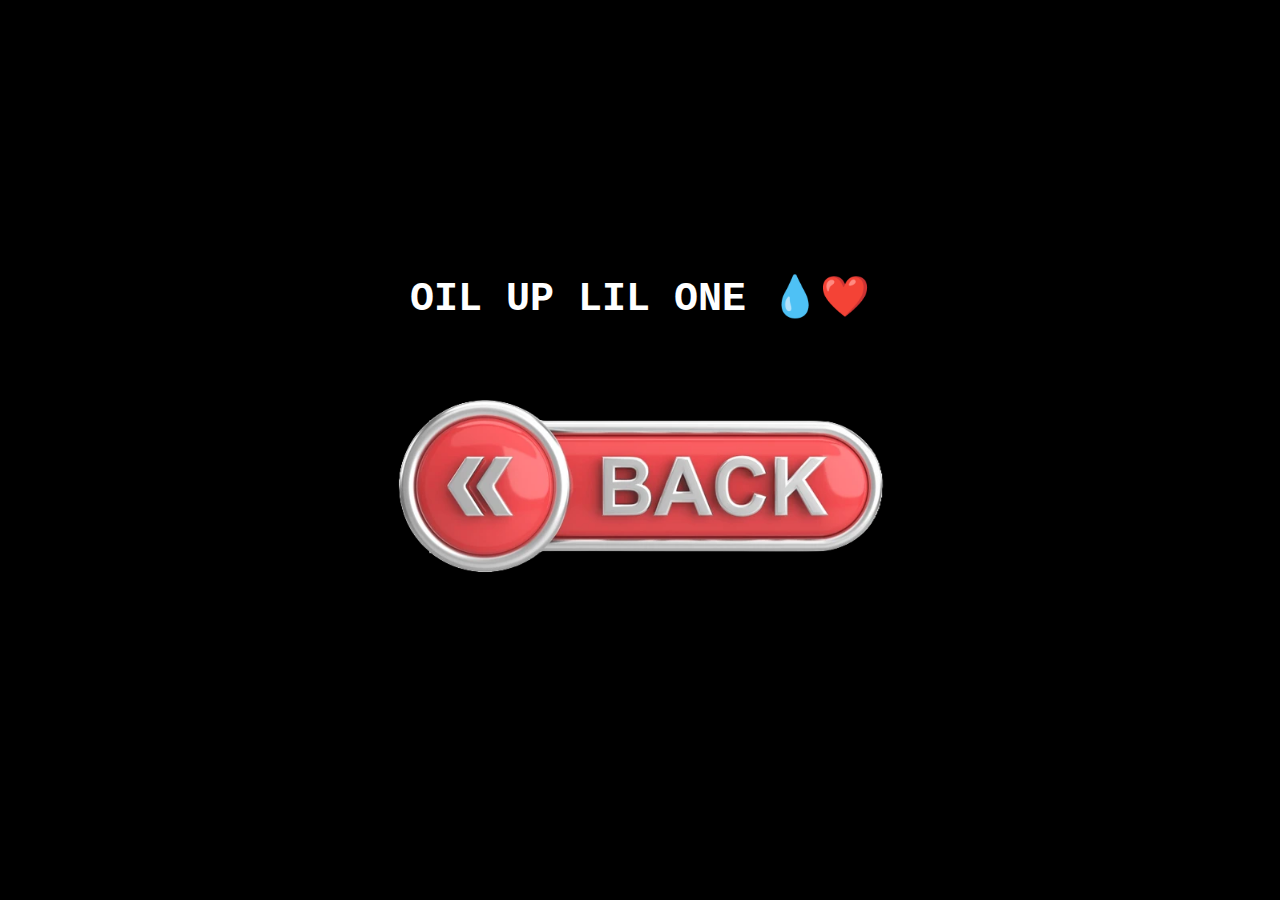
<file: Hidden.html>
<!DOCTYPE html>
<html lang="en">
<head>
<meta charset="UTF-8">
<meta name="viewport" content="width=device-width, initial-scale=1.0">        
<title>SYG Một</title>
<link rel="icon" href="Pictures/LOGO_Title.jpg" type="image/gif/png">
<script src="js/title.js"></script>
</head>

    <style>
        body {
            background-color: black;
            font-family: Comic Sans MS, cursive;
            margin: 0;
            padding: 0;
            overflow: hidden;
            -webkit-user-select: none;
            -moz-user-select: none;
            -ms-user-select: none;
            user-select: none;
        }

        .content {
            position: absolute;
            top: 50%;
            left: 50%;
            transform: translate(-50%, -50%);
            text-align: center;
        }

        p {
            font-family: 'Courier New', Courier, monospace;
            font-size: 40px;
            font-weight: 900;
            color:  white;
            margin: 0; /* Add this to remove default margin */
        }

        .button-container {
            margin-top: 20px; /* Add margin-top to create space between <p> and button */
        }

        .Back-Button {
            display: inline-block;
            border: none;
            color: white;
            padding: 20px 40px;
            text-align: center;
            text-decoration: none;
            display: inline-block;
            font-size: 30px;
            margin-top: 20px; /* Add margin-top to create space between button and content */
        }

        .Back-Button img {
            width: 500px; /* Set the width of the image */
            vertical-align: middle; /* Align the image vertically */
        }
    </style>
<body>


    <div class="content">
        <p>OIL UP LIL ONE 💧❤️</p>


        <div class="button-container">
            <a href="Hidden2.html" class="Back-Button" target="_blank" draggable="false">
                <img src="Pictures/Back.png" alt="Go Back">
            </a>
        </div>
    </div>


</body>
</html>
</file>
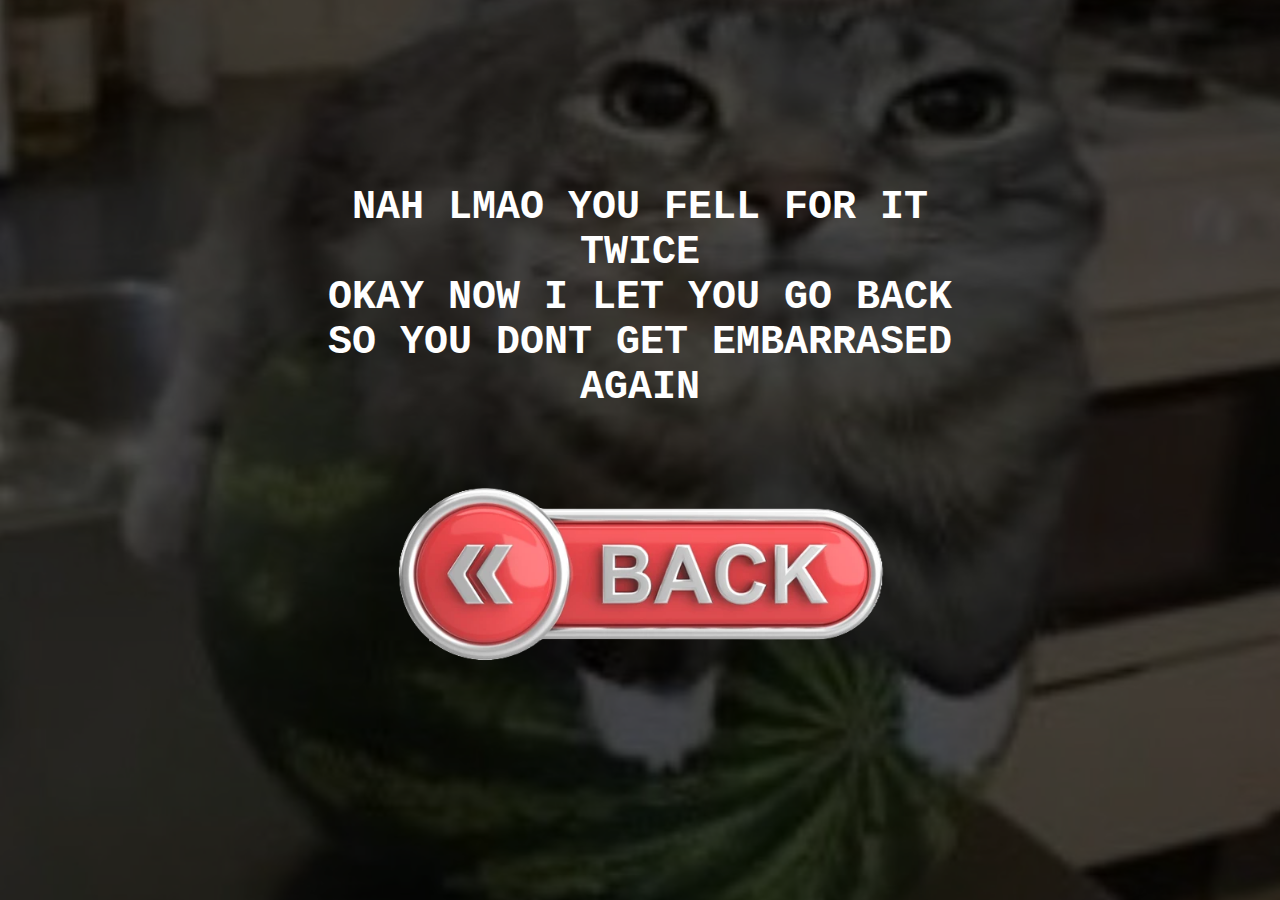
<file: Hidden2.html>
<!DOCTYPE html>
<html lang="en">
<head>
<meta charset="UTF-8">
<meta name="viewport" content="width=device-width, initial-scale=1.0">        
<title>SYG Một</title>
<link rel="icon" href="Pictures/LOGO_Title.jpg" type="image/gif/png">
<script src="js/title.js"></script>
</head>

    <style>
        body {
            background-color: black;
            font-family: Comic Sans MS, cursive;
            margin: 0;
            padding: 0;
            overflow: hidden;
            -webkit-user-select: none;
            -moz-user-select: none;
            -ms-user-select: none;
            user-select: none;
        }

        #background-image {
        position: absolute;
        top: 0;
        left: 0;
        width: 100%;
        height: 100%;
        background: url('Pictures/cat_on_watermelon.jpg') center/cover no-repeat;
        filter: brightness(30%);
    }
        .content {
            position: absolute;
            top: 50%;
            left: 50%;
            transform: translate(-50%, -50%);
            text-align: center;
        }

        p {
            font-family: 'Courier New', Courier, monospace;
            font-size: 40px;
            font-weight: 900;
            color:  white;
            margin: 0; /* Add this to remove default margin */
        }

        .button-container {
            margin-top: 20px; /* Add margin-top to create space between <p> and button */
        }

        .Back-Button {
            display: inline-block;
            border: none;
            color: white;
            padding: 20px 40px;
            text-align: center;
            text-decoration: none;
            display: inline-block;
            font-size: 30px;
            margin-top: 20px; /* Add margin-top to create space between button and content */
        }

        .Back-Button img {
            width: 500px; /* Set the width of the image */
            vertical-align: middle; /* Align the image vertically */
        }
    </style>
<body>
    <div id="background-container">
        <div id="background-image"></div>


    <div class="content">
        <p>NAH LMAO YOU FELL FOR IT TWICE</p>
        <p>OKAY NOW I LET YOU GO BACK SO YOU DONT GET EMBARRASED AGAIN</p>


        <div class="button-container">
            <a href="index.html" class="Back-Button" target="_blank" draggable="false">
                <img src="Pictures/Back.png" alt="Go Back">
            </a>
        </div>
    </div>


</body>
</html>
</file>
